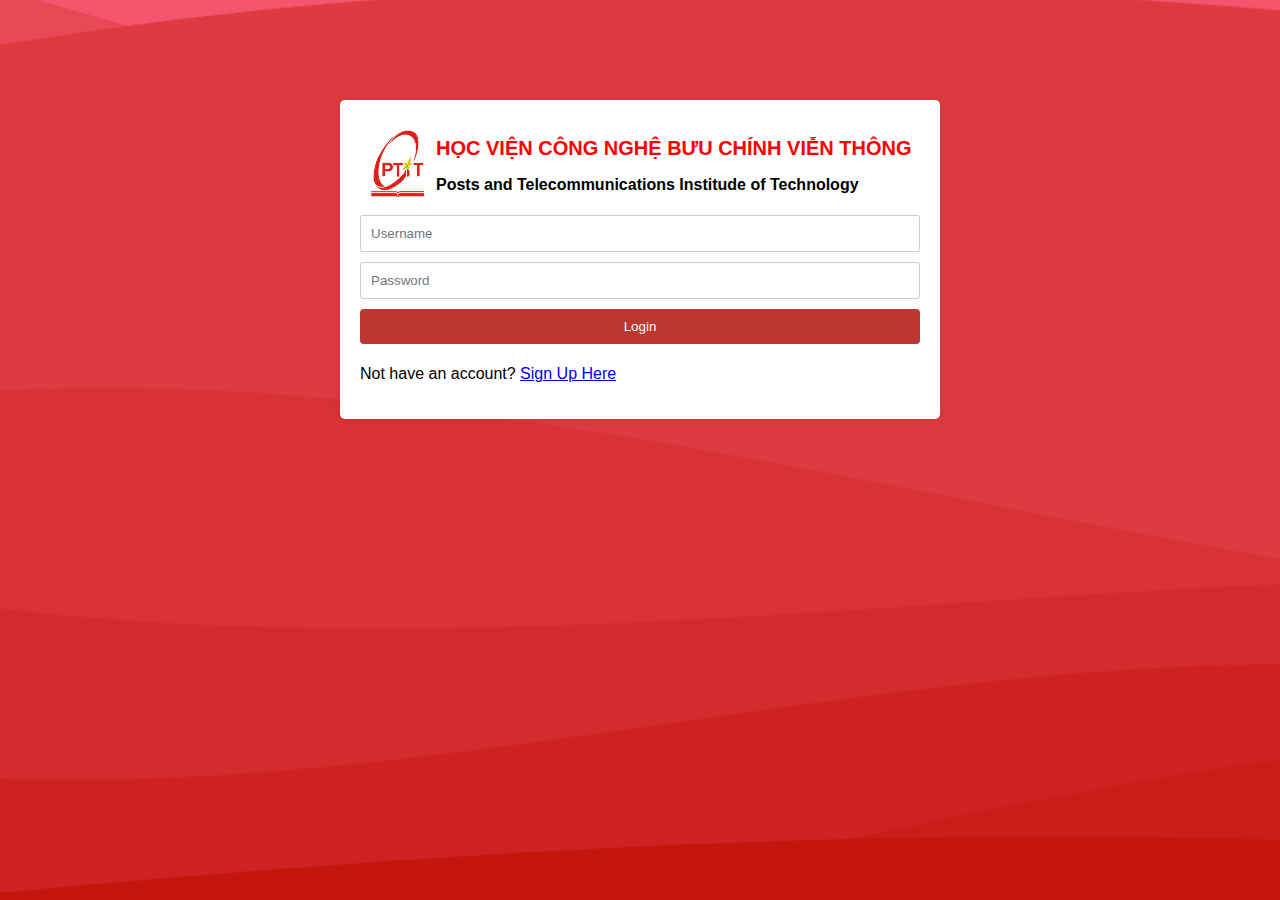
<file: index.html>
<!DOCTYPE html>
<html lang="en">
<head>
    <meta charset="UTF-8">
    <meta name="viewport" content="width=device-width, initial-scale=1.0">
    <title>Login</title>
    <link rel="stylesheet" href="4.1astyles.css">
</head>
<body>
<div class="container">
    <div class="logo" style="display: flex">
        <img src="logo.png" style="height: 10%;width: 10%; margin: 10px">
        <div class="school">
            <h2 style="color:red; font-size: 20px;">HỌC VIỆN CÔNG NGHỆ BƯU CHÍNH VIỄN THÔNG</h2>
            <h3 style="color:black; font-size: 16px;"> Posts and Telecommunications Institude of Technology </h3>
        </div>
    </div>
    <form id="loginForm" onsubmit="return redirectToHomePage()">
        <input type="text" id="username" placeholder="Username">
        <input type="password" id="password" placeholder="Password">
        <input type="submit" value="Login">
    </form>
    <p class="para-2">
        Not have an account? <a href="register.html">Sign Up Here</a>
    </p>
</div>
<script src="4.1ascript.js"></script>
<script>
    function redirectToHomePage() {
        // Redirect to trangchu.html
        window.location.href = "trangchu.html";
        return false; // Prevent default form submission
    }
</script>
</body>
</html>
</file>
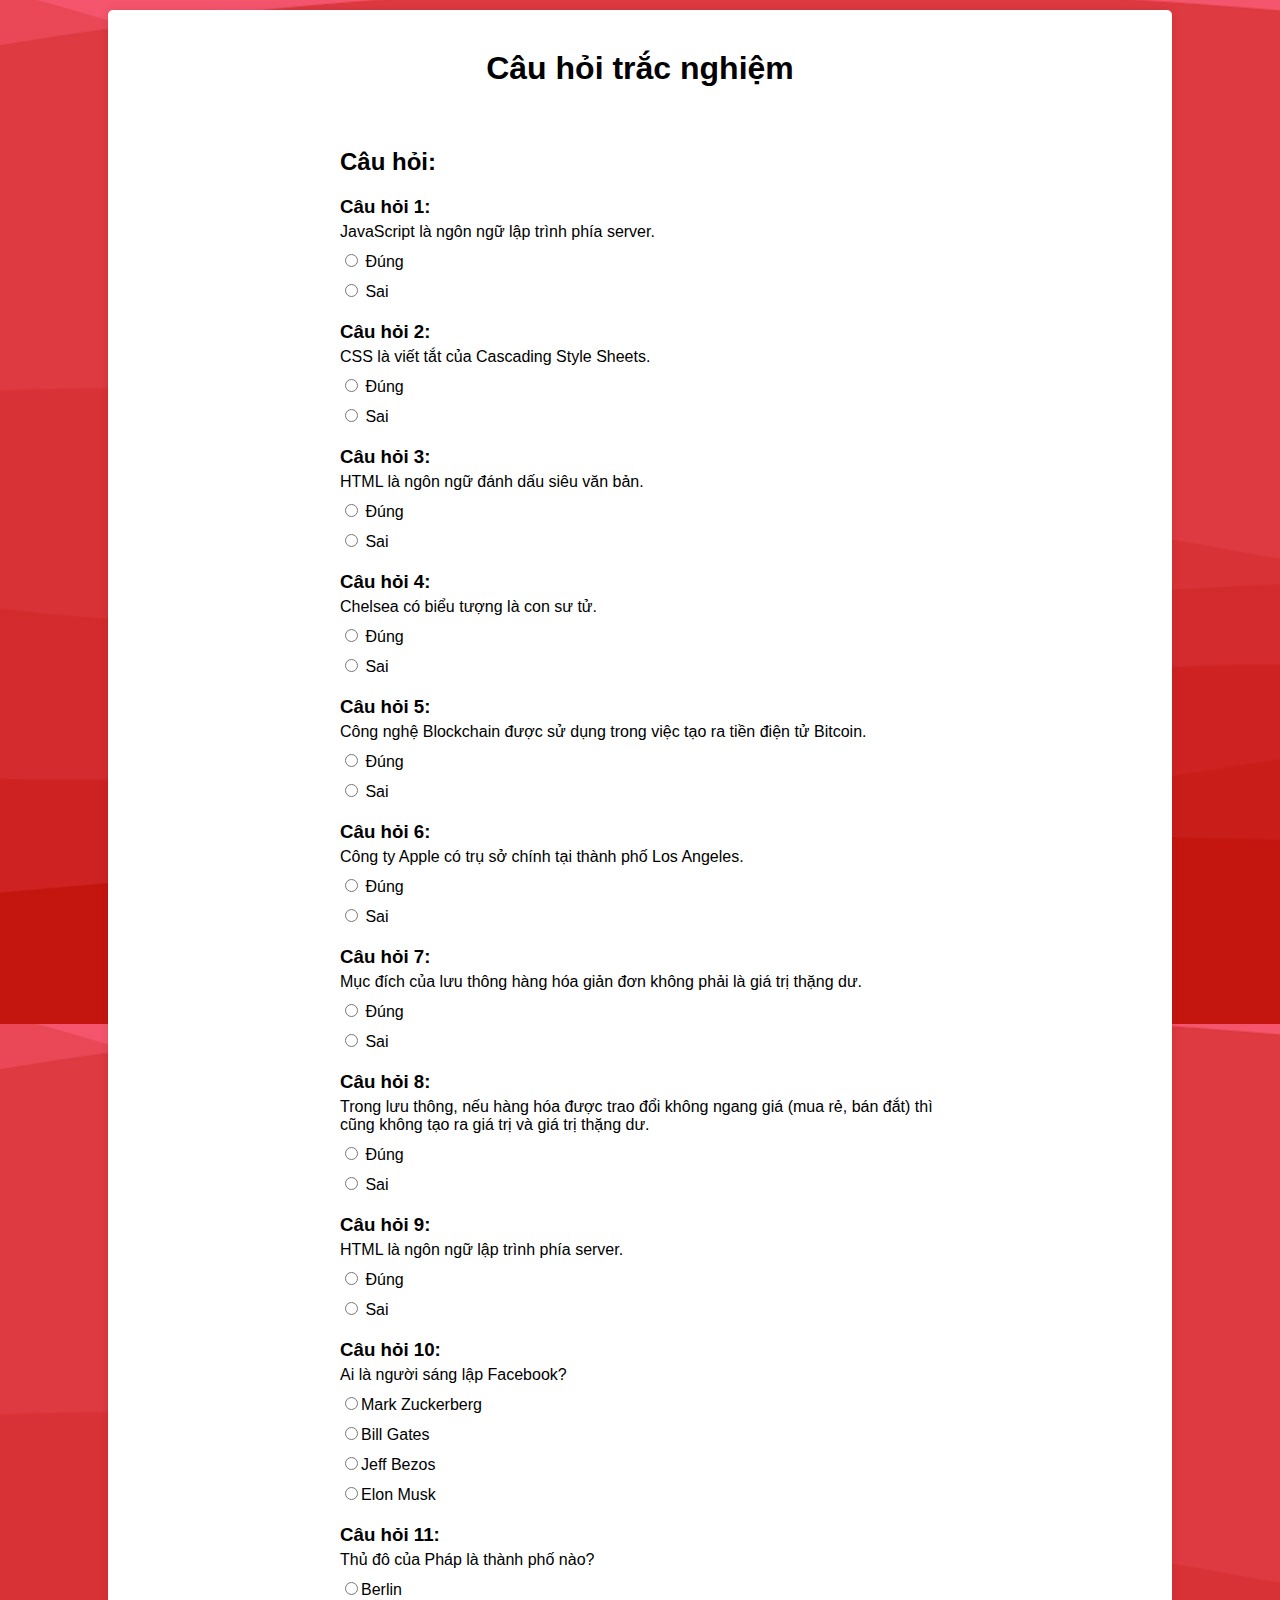
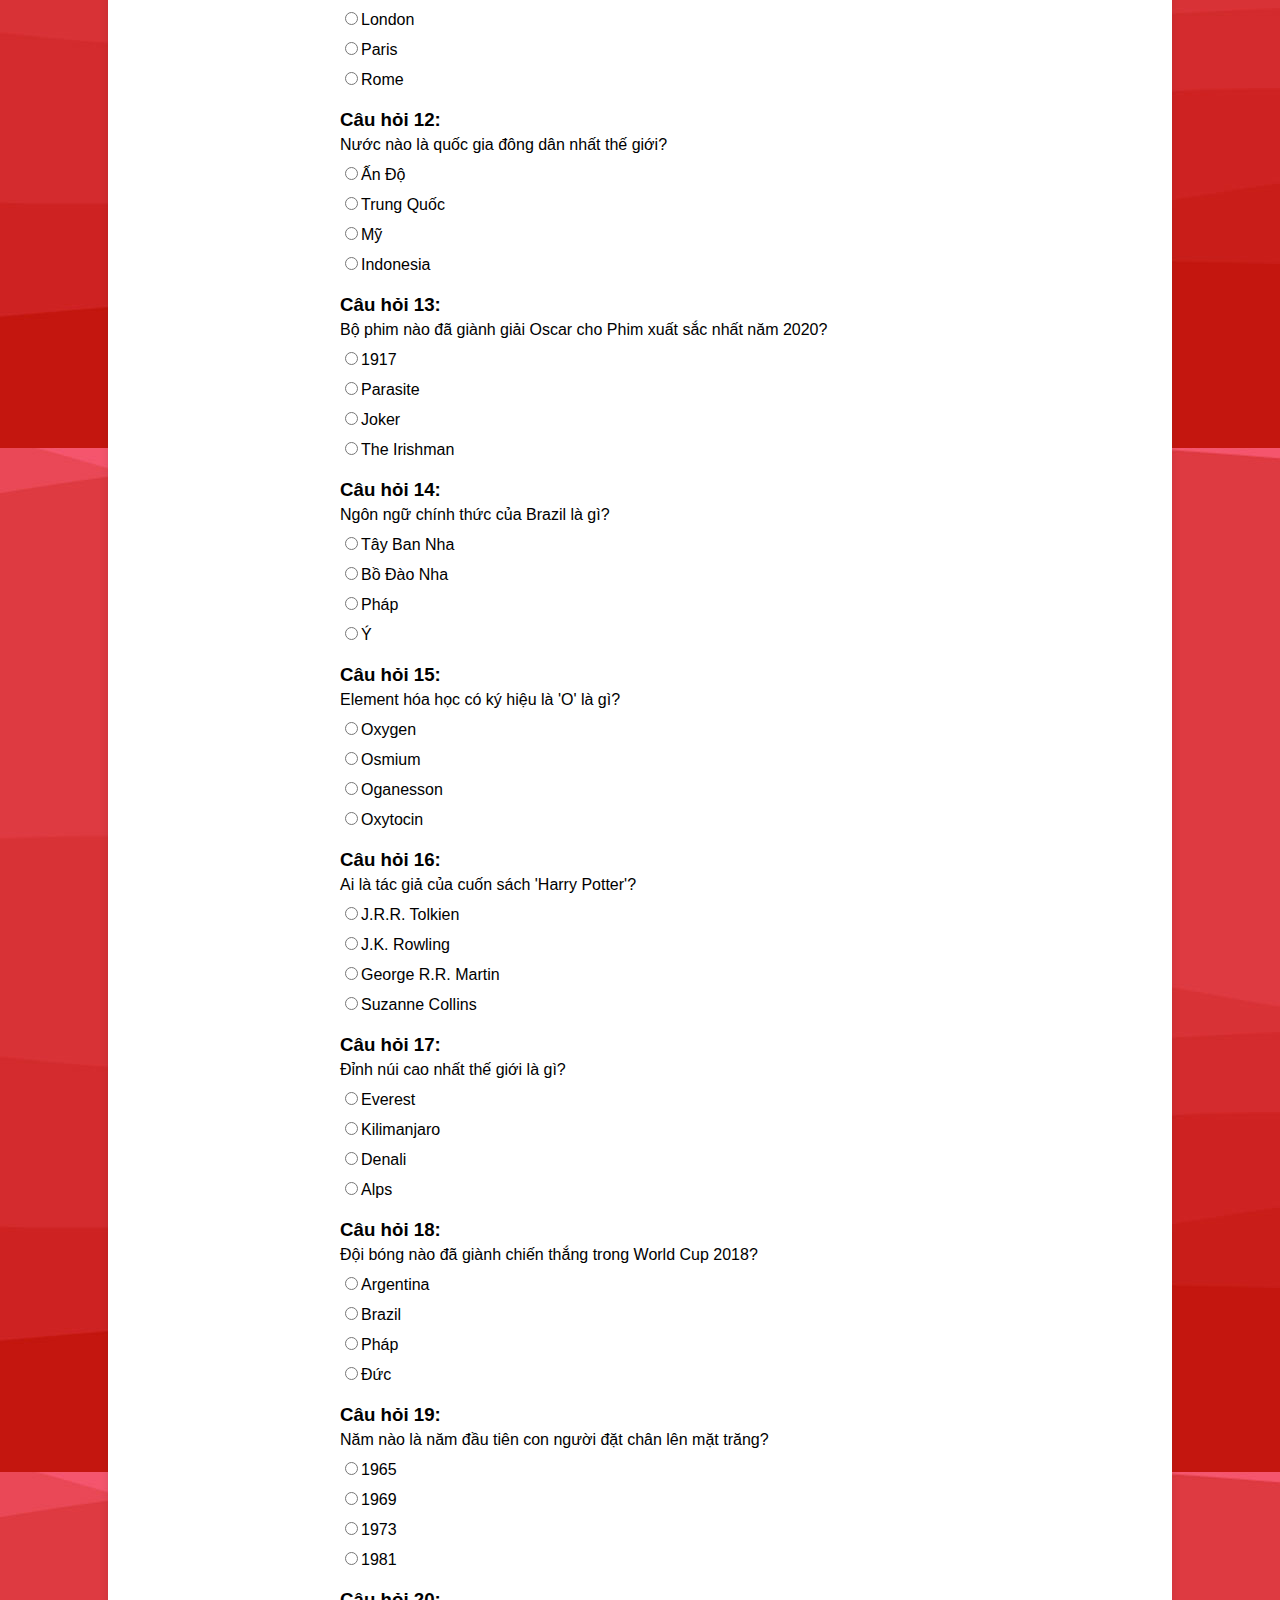
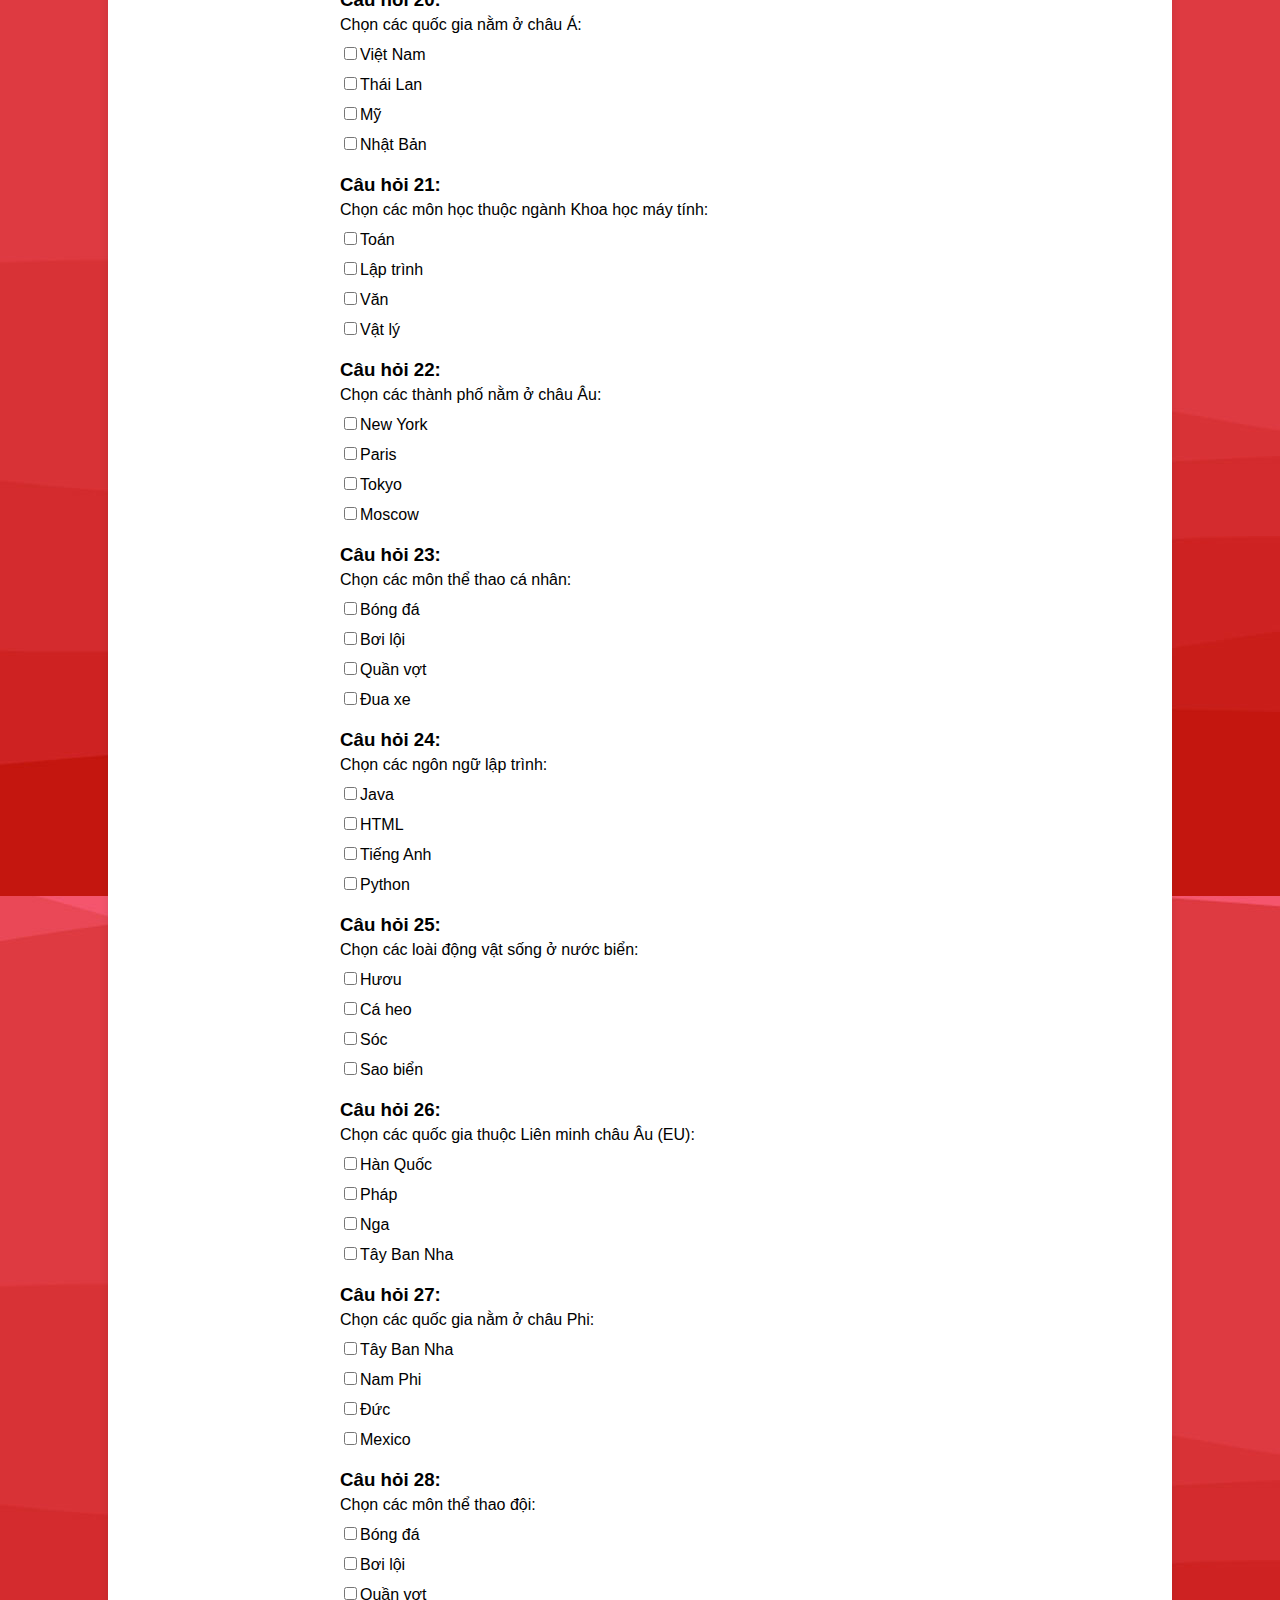
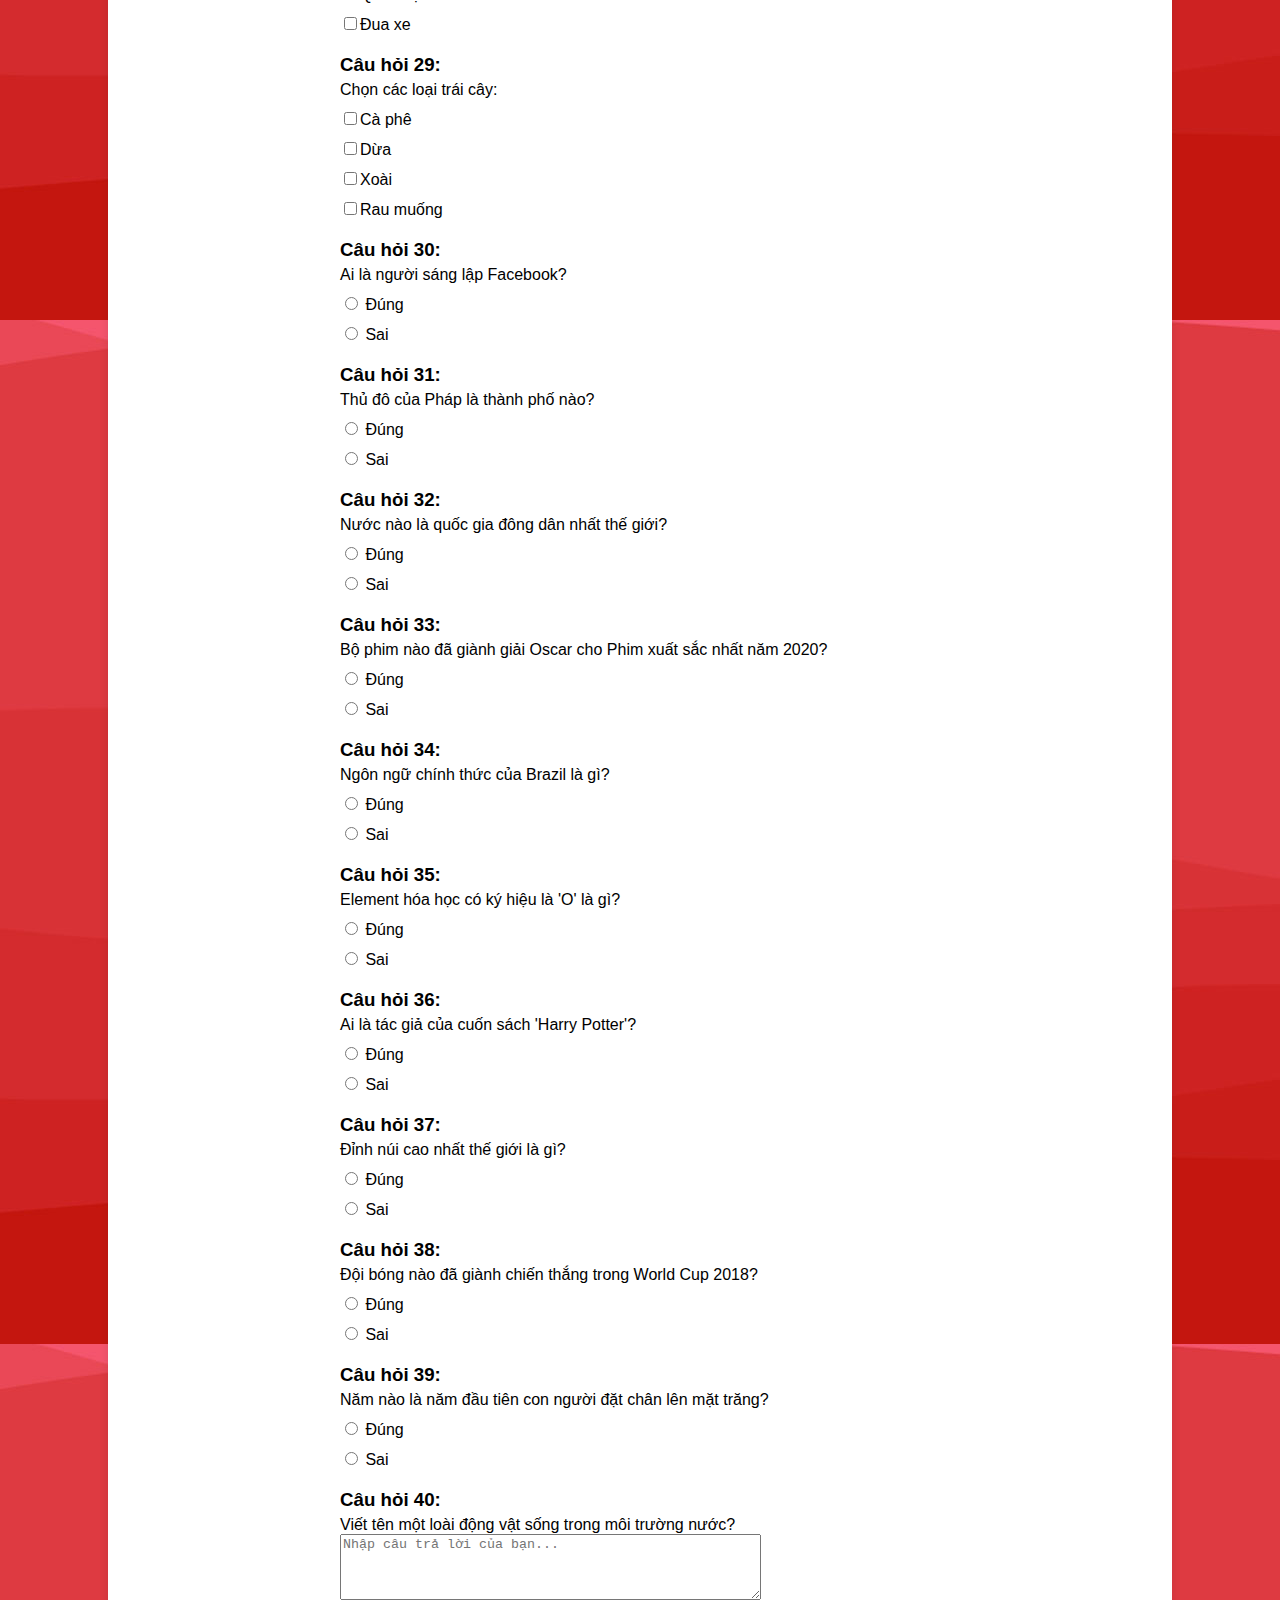
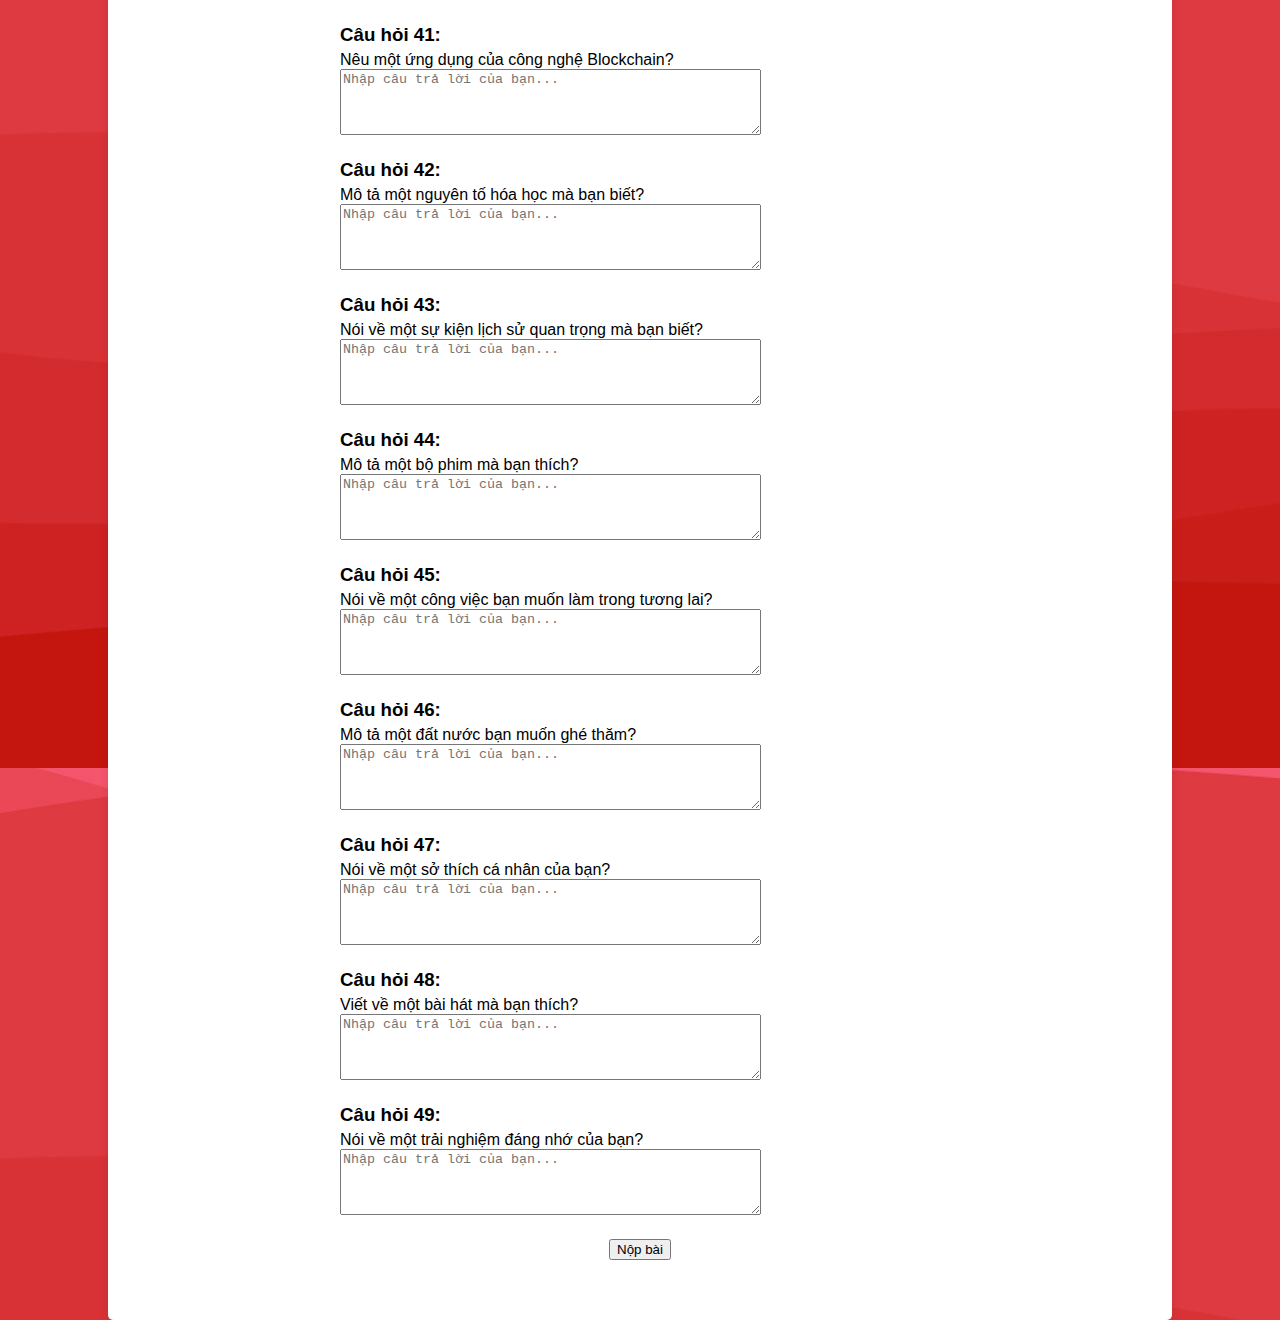
<file: baithi.html>
<!DOCTYPE html>
<html>
<head>
  <title>Câu hỏi trắc nghiệm</title>
  <link rel="stylesheet" type="text/css" href="stylebaithi.css">
</head>
<body>
  <div class = "container">
  <h1>Câu hỏi trắc nghiệm</h1>

  <div id="questionContainer">
    <h2>Câu hỏi:</h2>
    <div id="questionsList"></div>
    <button type="button" onclick="submitAnswers()">Nộp bài</button>
  </div>

  <div id="resultContainer" style="display: none;">
    <h2>Kết quả bài làm</h2>
    <div id="answersContainer"></div>
  </div>
  </div>

  <script>
    // JavaScript để xử lý logic và hiển thị câu hỏi, kết quả
    const questionContainer = document.getElementById('questionContainer');
    const resultContainer = document.getElementById('resultContainer');
    const questionsList = document.getElementById('questionsList');
    const answersContainer = document.getElementById('answersContainer');
    let userAnswers = [];

    // Danh sách các câu hỏi
    const questions = [
      {
        question: "JavaScript là ngôn ngữ lập trình phía server.",
        answer: "false",
        type: "truefalse"
      },
      {
        question: "CSS là viết tắt của Cascading Style Sheets.",
        answer: "true",
        type: "truefalse"
      },
      {
        question: "HTML là ngôn ngữ đánh dấu siêu văn bản.",
        answer: "true",
        type: "truefalse"
      },
      {
        question: "Chelsea có biểu tượng là con sư tử.",
        answer: "true",
        type: "truefalse"
      },
      {
        question: "Công nghệ Blockchain được sử dụng trong việc tạo ra tiền điện tử Bitcoin.",
        answer: "true",
        type: "truefalse"
      },
      {
        question: "Công ty Apple có trụ sở chính tại thành phố Los Angeles.",
        answer: "false",
        type: "truefalse"
      },
      {
        question: "Mục đích của lưu thông hàng hóa giản đơn không phải là giá trị thặng dư.",
        answer: "true",
        type: "truefalse"
      },
      {
        question: "Trong lưu thông, nếu hàng hóa được trao đổi không ngang giá (mua rẻ, bán đắt) thì cũng không tạo ra giá trị và giá trị thặng dư.",
        answer: "true",
        type: "truefalse"
      },
      {
        question: "HTML là ngôn ngữ lập trình phía server.",
        options: ["Đúng", "Sai"],
        answer: "false",
        type: "truefalse"
      },
      {
        question: "Ai là người sáng lập Facebook?",
        options: ["Mark Zuckerberg", "Bill Gates", "Jeff Bezos", "Elon Musk"],
        answer: "Mark Zuckerberg",
        type: "multiplechoice"
      },
      {
        question: "Thủ đô của Pháp là thành phố nào?",
        options: ["Berlin", "London", "Paris", "Rome"],
        answer: "Paris",
        type: "multiplechoice"
      },
      {
        question: "Nước nào là quốc gia đông dân nhất thế giới?",
        options: ["Ấn Độ", "Trung Quốc", "Mỹ", "Indonesia"],
        answer: "Trung Quốc",
        type: "multiplechoice"
      },
      {
        question: "Bộ phim nào đã giành giải Oscar cho Phim xuất sắc nhất năm 2020?",
        options: ["1917", "Parasite", "Joker", "The Irishman"],
        answer: "Parasite",
        type: "multiplechoice"
      },
      {
        question: "Ngôn ngữ chính thức của Brazil là gì?",
        options: ["Tây Ban Nha", "Bồ Đào Nha", "Pháp", "Ý"],
        answer: "Bồ Đào Nha",
        type: "multiplechoice"
      },
      {
        question: "Element hóa học có ký hiệu là 'O' là gì?",
        options: ["Oxygen", "Osmium", "Oganesson", "Oxytocin"],
        answer: "Oxygen",
        type: "multiplechoice"
      },
      {
        question: "Ai là tác giả của cuốn sách 'Harry Potter'?",
        options: ["J.R.R. Tolkien", "J.K. Rowling", "George R.R. Martin", "Suzanne Collins"],
        answer: "J.K. Rowling",
        type: "multiplechoice"
      },
      {
        question: "Đỉnh núi cao nhất thế giới là gì?",
        options: ["Everest", "Kilimanjaro", "Denali", "Alps"],
        answer: "Everest",
        type: "multiplechoice"
      },
      {
        question: "Đội bóng nào đã giành chiến thắng trong World Cup 2018?",
        options: ["Argentina", "Brazil", "Pháp", "Đức"],
        answer: "Pháp",
        type: "multiplechoice"
      },
      {
        question: "Năm nào là năm đầu tiên con người đặt chân lên mặt trăng?",
        options: ["1965", "1969", "1973", "1981"],
        answer: "1969",
        type: "multiplechoice"
      },
      {
        question: "Chọn các quốc gia nằm ở châu Á:",
        options: ["Việt Nam", "Thái Lan", "Mỹ", "Nhật Bản"],
        answer: ["Việt Nam", "Thái Lan", "Nhật Bản"],
        type: "multipleselect"
      },
      {
        question: "Chọn các môn học thuộc ngành Khoa học máy tính:",
        options: ["Toán", "Lập trình", "Văn", "Vật lý"],
        answer: ["Lập trình", "Vật lý"],
        type: "multipleselect"
      },
      {
        question: "Chọn các thành phố nằm ở châu Âu:",
        options: ["New York", "Paris", "Tokyo", "Moscow"],
        answer: ["Paris", "Moscow"],
        type: "multipleselect"
      },
      {
        question: "Chọn các môn thể thao cá nhân:",
        options: ["Bóng đá", "Bơi lội", "Quần vợt", "Đua xe"],
        answer: ["Bơi lội", "Quần vợt"],
        type: "multipleselect"
      },
      {
        question: "Chọn các ngôn ngữ lập trình:",
        options: ["Java", "HTML", "Tiếng Anh", "Python"],
        answer: ["Java", "HTML", "Python"],
        type: "multipleselect"
      },
      {
        question: "Chọn các loài động vật sống ở nước biển:",
        options: ["Hươu", "Cá heo", "Sóc", "Sao biển"],
        answer: ["Cá heo", "Sao biển"],
        type: "multipleselect"
      },
      {
        question: "Chọn các quốc gia thuộc Liên minh châu Âu (EU):",
        options: ["Hàn Quốc", "Pháp", "Nga", "Tây Ban Nha"],
        answer: ["Pháp", "Tây Ban Nha"],
        type: "multipleselect"
      },
      {
        question: "Chọn các quốc gia nằm ở châu Phi:",
        options: ["Tây Ban Nha", "Nam Phi", "Đức", "Mexico"],
        answer: ["Nam Phi"],
        type: "multipleselect"
      },
      {
        question: "Chọn các môn thể thao đội:",
        options: ["Bóng đá", "Bơi lội", "Quần vợt", "Đua xe"],
        answer: ["Bóng đá"],
        type: "multipleselect"
      },
      {
        question: "Chọn các loại trái cây:",
        options: ["Cà phê", "Dừa", "Xoài", "Rau muống"],
        answer: ["Dừa", "Xoài"],
        type: "multipleselect"
      },

    {
        question: "Ai là người sáng lập Facebook?",
        answer: "Mark Zuckerberg",
        type: "truefalse"
    },
    {
        question: "Thủ đô của Pháp là thành phố nào?",
        answer: "Paris",
        type: "truefalse"
    },
    {
        question: "Nước nào là quốc gia đông dân nhất thế giới?",
        answer: "Trung Quốc",
        type: "truefalse"
    },
    {
        question: "Bộ phim nào đã giành giải Oscar cho Phim xuất sắc nhất năm 2020?",
        answer: "Parasite",
        type: "truefalse"
    },
    {
        question: "Ngôn ngữ chính thức của Brazil là gì?",
        answer: "Bồ Đào Nha",
        type: "truefalse"
    },
    {
        question: "Element hóa học có ký hiệu là 'O' là gì?",
        answer: "Oxygen",
        type: "truefalse"
    },
    {
        question: "Ai là tác giả của cuốn sách 'Harry Potter'?",
        answer: "J.K. Rowling",
        type: "truefalse"
    },
    {
        question: "Đỉnh núi cao nhất thế giới là gì?",
        answer: "Everest",
        type: "truefalse"
    },
    {
        question: "Đội bóng nào đã giành chiến thắng trong World Cup 2018?",
        answer: "Pháp",
        type: "truefalse"
    },
    {
        question: "Năm nào là năm đầu tiên con người đặt chân lên mặt trăng?",
        answer: "1969",
        type: "truefalse"
    },
    // Các câu hỏi nhóm 4 (trả lời tự luận)
    {
        question: "Viết tên một loài động vật sống trong môi trường nước?",
        answer: "",
        type: "essay"
    },
    {
        question: "Nêu một ứng dụng của công nghệ Blockchain?",
        answer: "",
        type: "essay"
    },
    {
        question: "Mô tả một nguyên tố hóa học mà bạn biết?",
        answer: "",
        type: "essay"
    },
    {
        question: "Nói về một sự kiện lịch sử quan trọng mà bạn biết?",
        answer: "",
        type: "essay"
    },
    {
        question: "Mô tả một bộ phim mà bạn thích?",
        answer: "",
        type: "essay"
    },
    {
        question: "Nói về một công việc bạn muốn làm trong tương lai?",
        answer: "",
        type: "essay"
    },
    {
        question: "Mô tả một đất nước bạn muốn ghé thăm?",
        answer: "",
        type: "essay"
    },
    {
        question: "Nói về một sở thích cá nhân của bạn?",
        answer: "",
        type: "essay"
    },
    {
        question: "Viết về một bài hát mà bạn thích?",
        answer: "",
        type: "essay"
    },
    {
        question: "Nói về một trải nghiệm đáng nhớ của bạn?",
        answer: "",
        type: "essay"
    }

      
    ];
    
    // Hàm để hiển thị danh sách câu hỏi
    function showQuestions() {
        let questionsHTML = '';
        questions.forEach((question, index) => {
          questionsHTML += `<div class="question">`;
          questionsHTML += `<h3>Câu hỏi ${index + 1}:</h3>`;
          questionsHTML += `<p>${question.question}</p>`;
          
          if (question.type === "truefalse") {
            questionsHTML += `
              <label><input type="radio" name="question-${index}" value="true"> Đúng</label>
              <label><input type="radio" name="question-${index}" value="false"> Sai</label>
            `;
          } else if (question.type === "multiplechoice") {
            question.options.forEach((option, optionIndex) => {
              questionsHTML += `
                <label><input type="radio" name="question-${index}" value="${option}">${option}</label>
              `;
            });
          } else if (question.type === "multipleselect") {
            question.options.forEach((option, optionIndex) => {
              questionsHTML += `
                <label><input type="checkbox" name="question-${index}" value="${option}">${option}</label>
              `;
            });
          } else if (question.type === "essay") {
            questionsHTML += `
              <textarea id="essay-${index}" rows="4" cols="50" placeholder="Nhập câu trả lời của bạn..."></textarea>
            `;
          }
          
          questionsHTML += `</div>`;
        });
        questionsList.innerHTML = questionsHTML;
      }

    // Hàm để xử lý và hiển thị kết quả
    function submitAnswers() {
        const questionInputs = document.querySelectorAll('input[type="radio"]:checked, input[type="checkbox"]:checked');
        questionContainer.style.display = 'none';
        resultContainer.style.display = 'block';
      
        let score = 0;
        let resultHTML = '';
        questions.forEach((question, index) => {
          const answeredInput = Array.from(questionInputs).find(input => input.name === `question-${index}`);
          const userAnswer = answeredInput ? answeredInput.value : ''; // Lấy giá trị của câu trả lời hoặc rỗng nếu không có câu trả lời
          let isCorrect = false;
      
          if (userAnswer === '' || userAnswer === null) {
            // Nếu không có câu trả lời, hoặc người dùng không trả lời, mặc định là câu trả lời sai
            isCorrect = false;
          } else {
            if (Array.isArray(question.answer)) {
              isCorrect = question.answer.includes(userAnswer);
            } else {
              isCorrect = userAnswer === question.answer;
            }
          }
      
          if (isCorrect) {
            score += 0.25; // Tăng điểm 0.25 cho mỗi câu trả lời đúng
          }
          
          const resultText = isCorrect ? "Đúng" : "Sai";
          const resultColor = isCorrect ? "green" : "red";
          resultHTML += `<p>Câu hỏi ${index + 1}: ${resultText}</p>`;
        });
      
        resultHTML += `<p>Điểm của bạn: ${score.toFixed(2)}</p>`;
        answersContainer.innerHTML = resultHTML;
      }
      
      
      

    // Bắt đầu hiển thị danh sách câu hỏi
    showQuestions();
  </script>
</body>
</html>
</file>
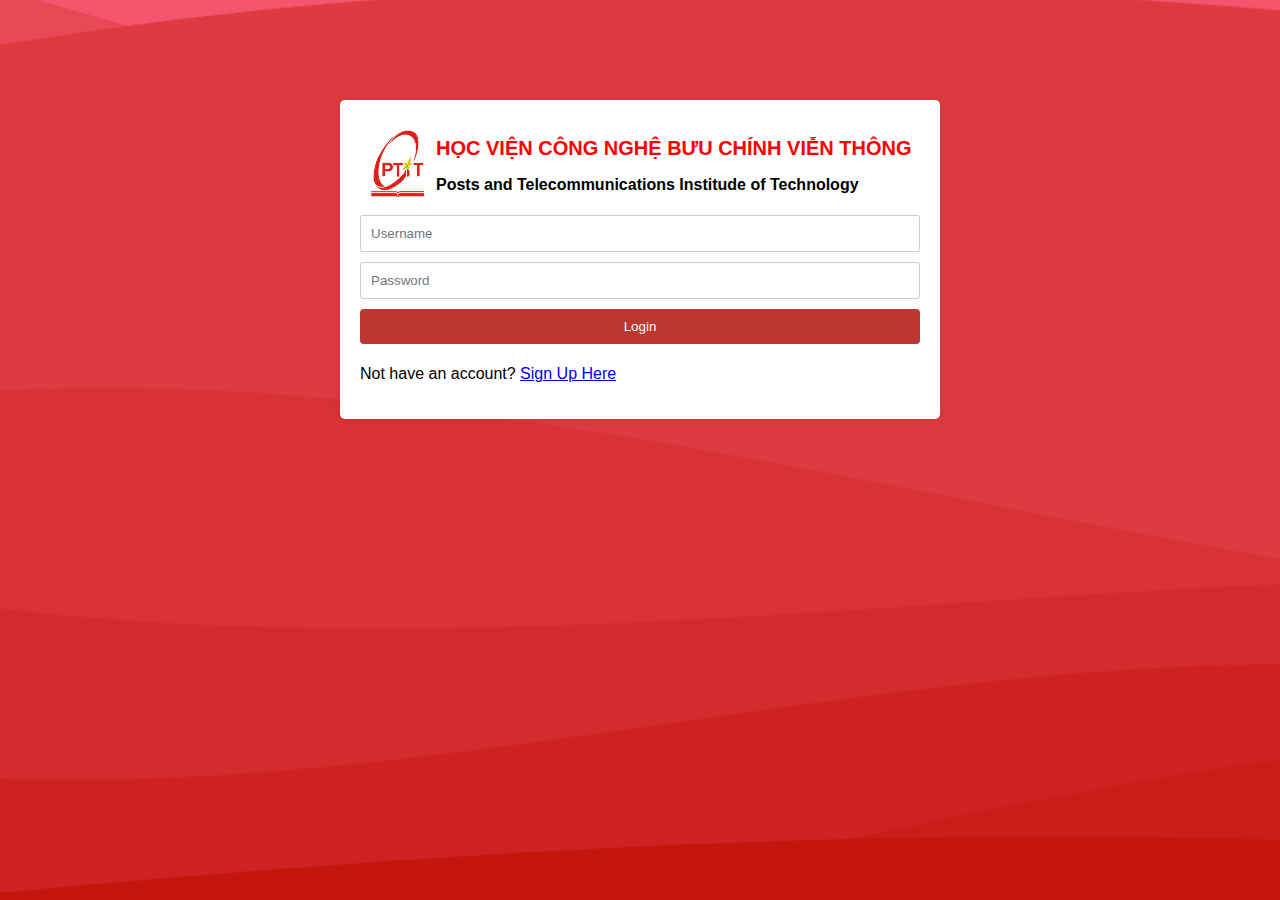
<file: index.html.html>
<!DOCTYPE html>
<html lang="en">
  <head>
    <meta charset="UTF-8">
    <meta name="viewport" content="width=device-width, initial-scale=1.0">
    <title>Login</title>
    <link rel="stylesheet" href="4.1astyles.css">
  </head>
  <body>
    <div class="container">
      <div class="logo" style="display: flex">
        <img src="logo.png" style ="height: 10%;width: 10%; margin: 10px">
        <div class="school">
            <h2 style = "color:red; font-size: 20px;">HỌC VIỆN CÔNG NGHỆ BƯU CHÍNH VIỄN THÔNG</h2>
            <h3 style = "color:black; font-size: 16px;"> Posts and Telecommunications Institude of Technology </h3>
        </div>
    </div>
      <form id="loginForm">
          <input type="text" id="username" placeholder="Username">
          <input type="password" id="password" placeholder="Password">
          <input type="submit" value="Login">
      </form>
      <p class="para-2">
        Not have an account? <a href="register.html">Sign Up Here</a>
      </p>
    </div>
    <script src="4.1ascript.js"></script>
  </body>
</html>
</file>
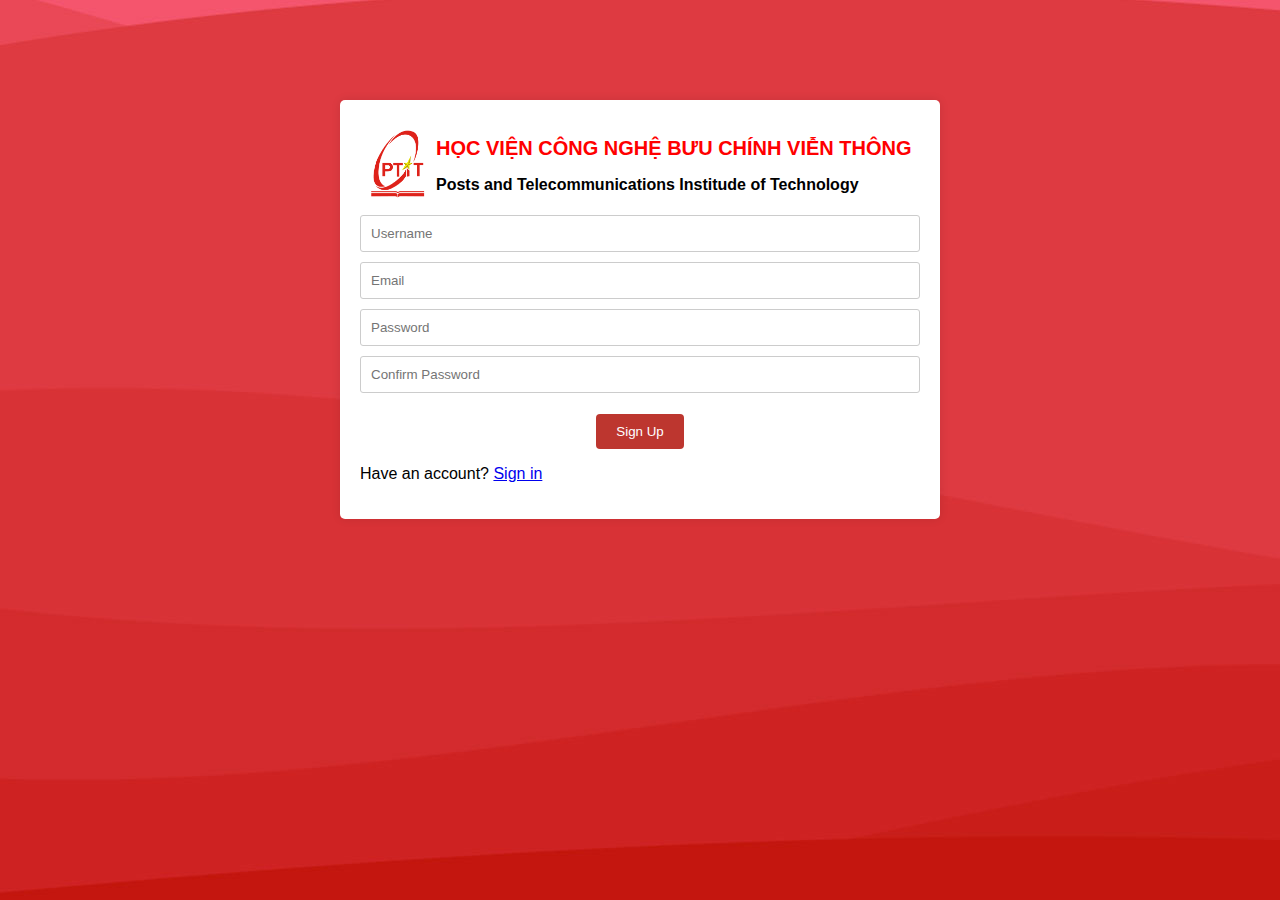
<file: register.html>
<!DOCTYPE html>
<html lang="en">
<head>
<meta charset="UTF-8">
<meta name="viewport" content="width=device-width, initial-scale=1.0">
<title>Sign Up</title>
<link rel="stylesheet" href="4.1astyles.css">
</head>
<body>

<div class="container">
    <div class="logo" style="display: flex">
        <img src="logo.png" style ="height: 10%;width: 10%; margin: 10px">
        <div class="school">
            <h2 style = "color:red; font-size: 20px;">HỌC VIỆN CÔNG NGHỆ BƯU CHÍNH VIỄN THÔNG</h2>
            <h3 style = "color:black; font-size: 16px;"> Posts and Telecommunications Institude of Technology </h3>
        </div>
    </div>
    <form id="signupForm" onsubmit="return validateForm()">
        <input type="text" id="username" placeholder="Username" required>
        <input type="email" id="email" placeholder="Email" required>
        <input type="password" id="password" placeholder="Password" required>
        <input type="password" id="confirmPassword" placeholder="Confirm Password" required>
        <div style="display: block; text-align: center;">
            <p id="passwordError" class="error"></p>
            <button type="submit">Sign Up</button>
        </div>
        <p class="para-2">
            Have an account? <a href="index.html">Sign in</a>
        </p>
    </form>
</div>
<script src="4.1ascript.js"></script>

</body>
</html>
</file>
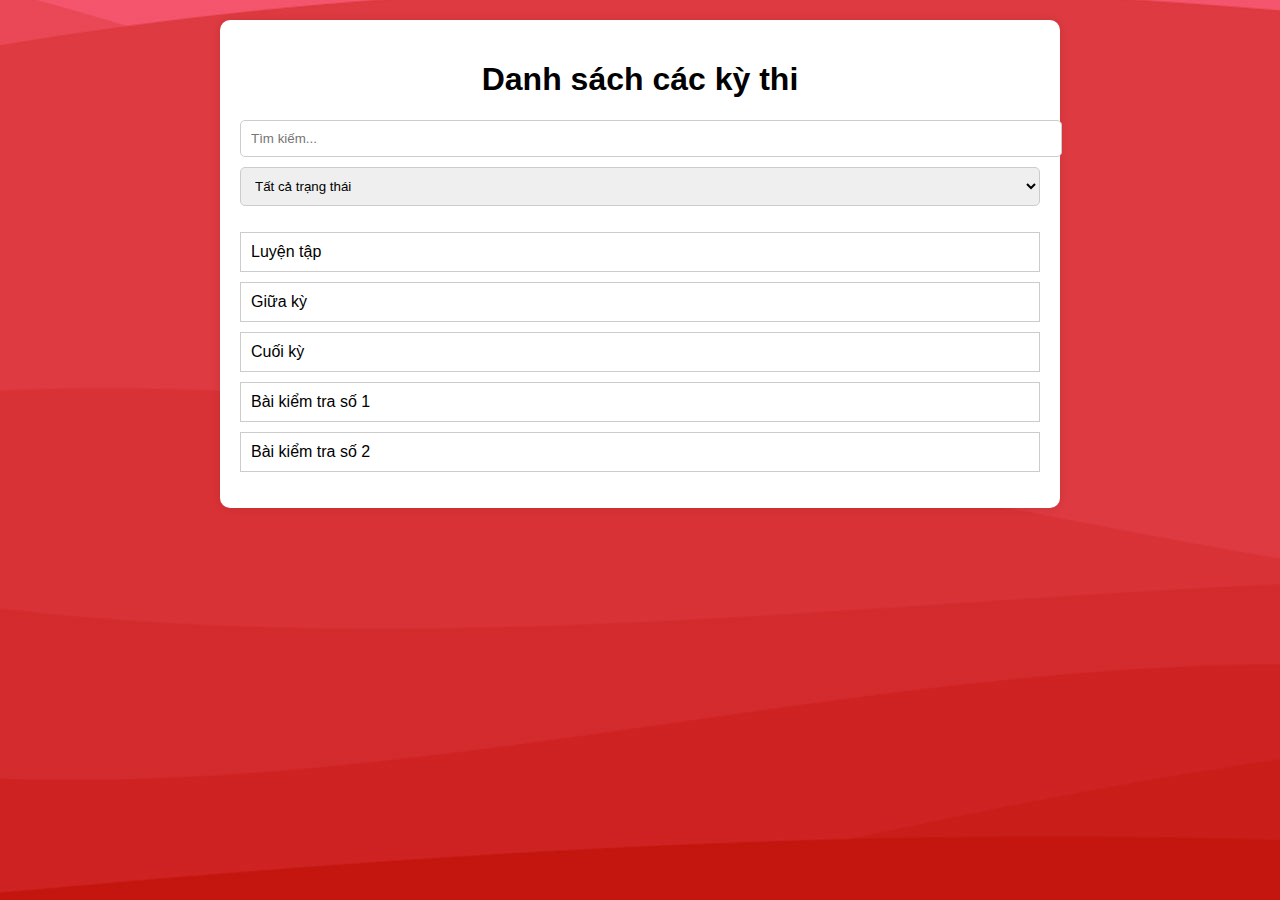
<file: trangchu.html>
<!DOCTYPE html>
<html lang="en">
<head>
    <meta charset="UTF-8">
    <meta name="viewport" content="width=device-width, initial-scale=1.0">
    <title>Trang Chính</title>
    <link rel="stylesheet" href="styles.css">
</head>
<body>
    <div class="container">
        <h1>Danh sách các kỳ thi</h1>
        <input type="text" id="searchInput" placeholder="Tìm kiếm...">
        <select id="statusFilter">
            <option value="all">Tất cả trạng thái</option>
            <option value="free">Có thể truy cập tự do</option>
            <option value="scheduled">Yêu cầu thời gian cụ thể</option>
        </select>
        <ul id="examList">
            <!-- Đây là danh sách các kỳ thi -->
        </ul>
    </div>

    <!-- Thêm khung thông tin người dùng -->
    <div class="user-info" id="userInfo">
        <div class="avatar" onclick="showUserInfo()"></div> <!-- Thêm sự kiện onclick để hiển thị thông tin -->
        <span id="usernameDisplay"></span>
    </div>

    <!-- Khung modal hiển thị thông tin người dùng -->
    <div id="userModal" class="modal">
        <div class="modal-content" id="userModalContent">
            <span class="close" onclick="hideUserInfo()">&times;</span> <!-- Thêm nút đóng và sự kiện onclick -->
            <!-- Đây là nơi hiển thị thông tin người dùng -->
            <span id="userInfoDisplay"></span>
            <button onclick="logout()">Đăng xuất</button> <!-- Thêm nút đăng xuất -->
        </div>
    </div>

    <script src="script.js"></script>
</body>
</html>
</file>
<file: 4.1astyles.css>
body {
    background-image: url("background.jpg");
    font-family: Arial, sans-serif;
    background-color: #f4f4f4;
}
.container {
    width: 560px;
    margin: 0 auto;
    margin-top: 100px;
    background-color: #fff;
    padding: 20px;
    border-radius: 5px;
    box-shadow: 0 0 10px rgba(0, 0, 0, 0.1);    
}

input[type="text"],
input[type="password"],
input[type="email"],
input[type="submit"] {
    width: 100%;
    padding: 10px;
    margin: 5px 0;
    border: 1px solid #ccc;
    border-radius: 3px;
    box-sizing: border-box;
}
input[type="submit"] {
    background-color: #bd362f;
    color: white;
    cursor: pointer;
    padding: 10px 20px;
    border: none;
    border-radius: 4px;
}
input[type="submit"]:hover {
    background-color: #a61008;
}
button[type="submit"]{
    background-color: #bd362f;
    color: white;
    cursor: pointer;
    padding: 10px 20px;
    border: none;
    border-radius: 4px;
}
button[type="submit"]:hover {
    background-color: #a61008;
}
.error {
    color: red;
    text-align: center;
}
</file>
<file: stylebaithi.css>
/* CSS để tùy chỉnh giao diện trang web */
body {
  background-image: url("background.jpg");
    font-family: Arial, sans-serif;
    margin: 0;
    padding: 0;
  }

  .container {
    width: 80%;
    margin: 0 auto;
    margin-top: 10px;
    background-color: #fff;
    padding: 20px;
    border-radius: 5px;
    box-shadow: 0 0 10px rgba(0, 0, 0, 0.1);    
}

  
  h1 {
    text-align: center;
    margin-top: 20px;
  }
  
  #questionContainer {
    max-width: 600px;
    margin: 0 auto;
    padding: 20px;
  }
  
  .question {
    margin-bottom: 20px;
  }
  
  h3 {
    margin-bottom: 5px;
  }
  
  p {
    margin: 0;
  }
  
  label {
    display: block;
    margin-top: 10px;
  }
  
  button {
    display: block;
    margin: 20px auto;
  }
  
  #resultContainer {
    max-width: 600px;
    margin: 0 auto;
    padding: 20px;
    display: none;
  }
  
  .result {
    margin-bottom: 20px;
  }
</file>
<file: styles.css>
/* Các đối tượng trong trang */
body {
    background-image: url("background.jpg");
    font-family: Arial, sans-serif;
    background-color: #f0f0f0; /* Màu nền của trang */
    margin: 0;
    padding: 0;
}

.container {
    max-width: 800px;
    margin: 20px auto; /* Thêm margin trên và dưới */
    padding: 20px;
    background-color: #fff; /* Màu nền của khung container */
    border-radius: 10px; /* Bo góc */
    box-shadow: 0 0 10px rgba(0, 0, 0, 0.1); /* Đổ bóng */
}

h1 {
    text-align: center;
}

#searchInput,
#statusFilter {
    margin-bottom: 10px;
    width: 100%; /* Đảm bảo rằng input và select điền vào toàn bộ width của container */
    padding: 10px; /* Thêm padding */
    border-radius: 5px; /* Bo góc */
    border: 1px solid #ccc;
}

ul {
    list-style-type: none;
    padding: 0;
}

li {
    border: 1px solid #ccc;
    margin-bottom: 10px;
    padding: 10px;
    background-color: #fff; /* Màu nền của mỗi mục trong danh sách */
}

li:hover {
    background-color: #f0f0f0;
}

#examList li a {
    color: black;
    text-decoration: none;
}

.user-info {
    position: fixed;
    top: 10px;
    right: 10px;
    display: flex;
    align-items: center;
}

.avatar {
    width: 40px;
    height: 40px;
    background-image: url('https://inkythuatso.com/uploads/thumbnails/800/2023/03/1-anh-trang-den-meo-den-heinz-inkythuatso-02-16-04-57.jpg');
    background-size: cover;
    border-radius: 50%;
    margin-right: 10px;
}

#usernameDisplay {
    font-weight: bold;
}

.modal {
    display: none;
    position: fixed;
    z-index: 1;
    left: 0;
    top: 0;
    width: 100%;
    height: 100%;
    overflow: auto;
    background-color: rgba(0, 0, 0, 0.4);
}

.modal-content {
    background-color: #fefefe;
    width: 200px;
    height: 150px;
    border: 1px solid #888;
    padding: 20px;
    position: fixed;
    top: 50px;
    right: 70px;
    text-align: center;
    display: flex;
    flex-direction: column;
    justify-content: center;
    border-radius: 10px; /* Bo góc */
    box-shadow: 0 0 10px rgba(0, 0, 0, 0.1); /* Đổ bóng */
}

.close {
    color: #aaa;
    float: right;
    font-size: 16px;
    font-weight: bold;
}

.close:hover,
.close:focus {
    color: black;
    text-decoration: none;
    cursor: pointer;
}

#userInfoDisplay {
    font-size: 18px;
    font-weight: bold;
    color: #333;
    margin-bottom: 20px;
}

#logoutButton {
    background-color: #f44336;
    color: white;
    border: none;
    padding: 10px 20px;
    font-size: 16px;
    border-radius: 5px;
    cursor: pointer;
    transition: background-color 0.3s;
}

#logoutButton:hover {
    background-color: #d32f2f;
}
</file>
